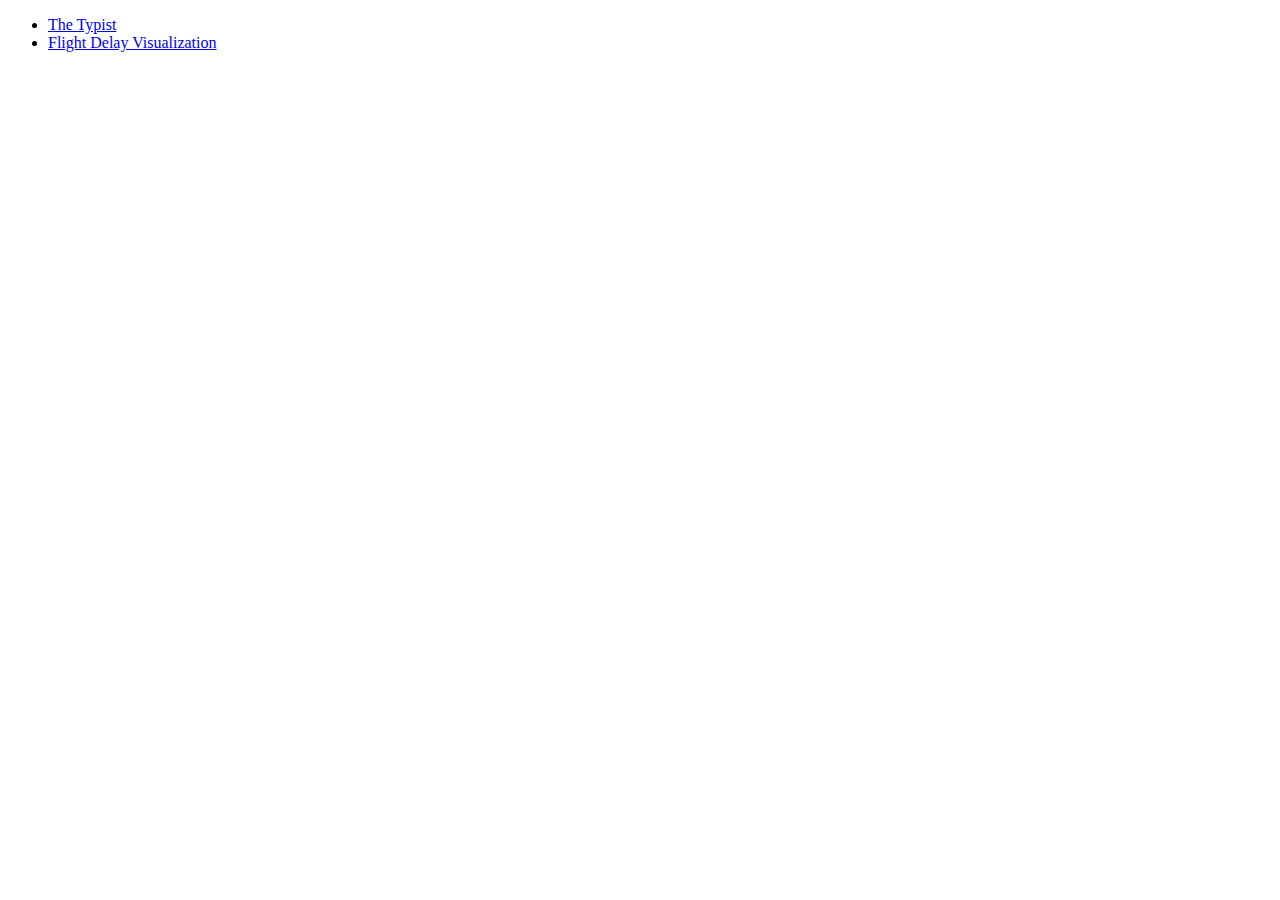
<file: index.html>
<!doctype html>
<html>
    <head>
        <meta charset="utf-8">
        <title>milieux.github.io</title>
    </head>
    <body>
        <ul>
            <li><a href="/typist">The Typist</li>
            <li><a href="/flightdelayviz">Flight Delay Visualization</li>
        </ul>
    </body>
</html>
</file>
